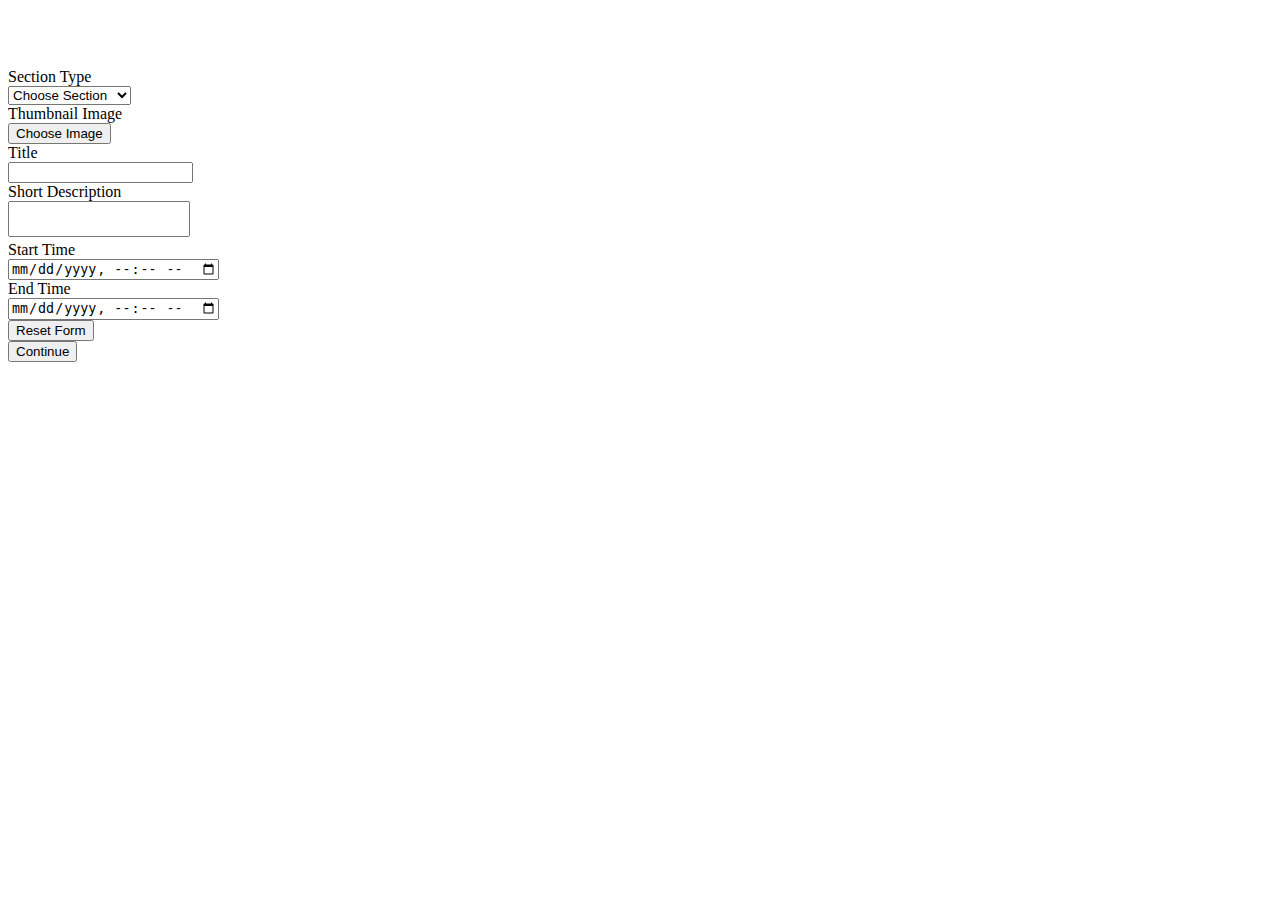
<file: index.html>
<!DOCTYPE html>
<html lang="en">

<head>
    <meta charset="UTF-8">
    <meta name="viewport" content="width=device-width, initial-scale=1.0">
    <meta http-equiv="X-UA-Compatible" content="ie=edge">
    <title>Intools Sellerinfo</title>


    <link rel="stylesheet" href="https://maxcdn.bootstrapcdn.com/bootstrap/4.0.0-beta.2/css/bootstrap.min.css" integrity="sha384-PsH8R72JQ3SOdhVi3uxftmaW6Vc51MKb0q5P2rRUpPvrszuE4W1povHYgTpBfshb"
        crossorigin="anonymous">
    <link rel="stylesheet" href="http://ak-alvin.ndvl/css/dv3-bootstrap-short.css" type="text/css">
    <link rel="stylesheet" href="http://ak-alvin.ndvl/css/dv3-global-short.css" type="text/css">
    <link rel="stylesheet" href="http://ak-alvin.ndvl/css/dv3-new-button.css" type="text/css">
    <link rel="stylesheet" href="jQuery-File-Upload/css/style.css">
    <!-- CSS to style the file input field as button and adjust the Bootstrap progress bars -->
    <link rel="stylesheet" href="jQuery-File-Upload/css/jquery.fileupload.css">

    <link rel="stylesheet" href="./style.css">
    <link rel="stylesheet" href="./preview.css" type="text/css">
</head>

<body>
    <!-- First Page Form -->
    <div class="form-spec" id="form-spec-1">
        <div class="container-fluid">
            <div class="row form-group mt-5">
                <div class="col-5">
                    <label for="section_type_select">Section Type</label>
                </div>
                <div class="col-7">
                    <select name="section_type_select" id="section_type_select" class="form-control">
                        <option value="0">Choose Section</option>
                        <option value="1">For You</option>
                        <option value="2">Promo</option>
                        <option value="3">Insight</option>
                        <option value="4">Featured Update</option>
                        <option value="5">Event</option>
                    </select>
                </div>
            </div>
            <div class="row form-group">
                <div class="col-5">
                    <label for="">Thumbnail Image</label>
                </div>
                <div class="col-7">
                    <div>
                        <button class="btn mr-5 mb-5" id="image-selector-thumbnail">Choose Image</button>
                        <label class="" id="remove-thumbnail" style="display:none;">Cancel</label>
                        <div id="preview-thumbnail"></div>
                    </div>
                </div>

            </div>
            <div class="row form-group">
                <div class="col-5">
                    <label for="">Title</label>
                </div>
                <div class="col-7">
                    <input type="text" class="form-control input-text" id="title"/>
                </div>
            </div>
            <div class="row form-group">
                <div class="col-5">
                    <label for="">Short Description</label>
                </div>
                <div class="col-7">
                    <textarea rows="2" class="form-control" id="shortDescription"></textarea>
                </div>
            </div>
            <div class="row form-group">
                <div class="col-5">
                    <label for="">Start Time</label>
                </div>
                <div class="col-7">
                    <input type="datetime-local" id="startDate">
                </div>
            </div>
            <div class="row form-group">
                <div class="col-5">
                    <label for="">End Time</label>
                </div>
                <div class="col-7">
                    <input type="datetime-local" id="endDate">
                </div>
            </div>

            <div class="row form-group">
                <div class="col-4"></div>
                <div class="col-4 row">
                    <div class="col-6">
                        <button class="btn btn-danger input-block-level clear-form">Reset Form</button>
                    </div>
                    <div class="col-6">
                        <button class="btn btn-green input-block-level continue-page">Continue</button>
                    </div>
                </div>
                <div class="col-4"></div>
            </div>
        </div>
    </div>
    <!-- End Of First Page Form -->

    <!-- Form for Content -->
    <div class="form-spec" id="form-spec-2" style="display: none;">
        <div class="container-fluid">
            <div id="form-input" class="forms-tgl">
                <div class="row form-group">
                    <div class="col-5">
                        <label for="">Banner Image Dekstop</label>
                    </div>
                    <div class="col-7">
                        <div>
                            <button class="btn mr-5 mb-5" id="image-selector-banner">Choose Image</button>
                            <label class="" id="remove-banner" style="display:none;">Cancel</label>
                            <div id="preview-banner"></div>
                        </div>
                    </div>

                </div>

                <div class="row">
                    <div class="col">
                        <label for="">Content</label>
                        <div class="wysiwig" id="mce"></div>
                    </div>
                </div>
                <div class="row form-group mt-2">
                    <div class="col-5">
                        <label for="">Content Images</label>
                    </div>
                    <div class="col-7">
                        <div>
                            <button class="btn mr-5 mb-5" id="image-selector-content">Choose Image</button>
                            <label class="" id="remove-content" style="display:none;">Cancel</label>
                            <div id="preview-content"></div>
                        </div>
                    </div>
                </div>
                <div class="row form-group promo-code-form-inp">
                    <div class="col-5">
                        <label for="">Promo Code</label>
                    </div>
                    <div class="col-7">
                        <input type="text" id="promo-code-inp" class="form-control" />
                    </div>
                </div>
                <div class="row form-group">
                    <div class="col-5">
                        <label for="">Foot Note</label>
                    </div>
                    <div class="col-7">
                        <div class="wysiwig-footnote" id="ftn"></div>
                    </div>
                </div>
                <div class="form-group buttons-radio">
                    <label for="">Buttons</label>
                    <div class="col">
                        <label class="custom-control custom-radio">
                            <input id="radio1" name="radio" type="radio" class="custom-control-input" value="1">
                            <span class="custom-control-indicator"></span>
                            <span class="custom-control-description ml-5">
                                <span class="row col-12">
                                    <label class="btn btn-action btn-medium mt-5 mb-15">
                                        <input type="text" placeholder="Tambah Kredit TopAds" class="btn-preview-input-action btn-input-text" value="Upgrade Ke Gold Merchant"
                                        />
                                    </label>
                                    <input class="btn-input-link" type="text" placeholder="link">
                                </span>
                            </span>
                        </label>
                    </div>

                    <div class="col">
                        <label class="custom-control custom-radio">
                            <input id="radio1" name="radio" type="radio" class="custom-control-input" value="2">
                            <span class="custom-control-indicator"></span>
                            <span class="custom-control-description">
                                <div class="row">
                                    <div class="col-6">
                                        <label class="btn btn-second btn-medium mt-5 ml-10 mb-15">
                                            <input type="text" placeholder="Tambah Kredit TopAds" class="btn-preview-input-secondary btn-input-text" value="Coba Sekarang"
                                            />
                                        </label>
                                        <input class="ml-10 btn-input-link" type="text" placeholder="link">
                                    </div>
                                </div>
                            </span>
                        </label>
                    </div>

                    <div class="col">
                        <label class="custom-control custom-radio">
                            <input id="radio1" name="radio" type="radio" class="custom-control-input" value="3">
                            <span class="custom-control-indicator"></span>
                            <span class="custom-control-description ml-10">
                                <div class="row">
                                    <div class="col-3">
                                        <label class="btn btn-action btn-medium mt-5 mb-15">
                                            <input type="text" placeholder="Tambah Kredit TopAds" class="btn-preview-input-action btn-input-text" value="Upgrade Ke Gold Merchant"
                                            />
                                        </label>
                                        <input class="btn-input-link" type="text" placeholder="link">
                                    </div>
                                    <div class="col-3">
                                        <label class="btn btn-second btn-medium mt-5 ml-10 mb-15">
                                            <input type="text" placeholder="Tambah Kredit TopAds" class="btn-preview-input-secondary btn-input-text" value="Coba Sekarang"
                                            />
                                        </label>
                                        <input class="ml-10 btn-input-link" type="text" placeholder="link">
                                    </div>
                                </div>
                            </span>
                        </label>
                    </div>

                    <div class="col">
                        <label class="custom-control custom-radio">
                            <input id="radio1" name="radio" type="radio" class="custom-control-input" value="4">
                            <span class="custom-control-indicator"></span>
                            <span class="custom-control-description ml-5">
                                <div class="row">
                                    <div class="col-2">
                                        <div>
                                            <label class="btn btn-second btn-medium mt-5 ml-10 mb-15">
                                                <input type="text" placeholder="Tambah Kredit TopAds" class="btn-preview-input-secondary btn-input-text" value="Lihat Event Seller"
                                                />
                                            </label>
                                            <input class="ml-10 btn-input-link" type="text" placeholder="link">
                                        </div>
                                    </div>
                                    <div class="col-2">
                                        <label class="btn btn-second btn-medium mt-5 ml-10 mb-15">
                                            <input type="text" placeholder="Tambah Kredit TopAds" class="btn-preview-input-secondary btn-input-text" value="Kalendar Event"
                                            />
                                        </label>
                                        <input class="ml-10 btn-input-link" type="text" placeholder="link">
                                    </div>
                                    <div class="col-2">
                                        <label class="btn btn-second btn-medium mt-5 ml-10 mb-15">
                                            <input type="text" placeholder="Tambah Kredit TopAds" class="btn-preview-input-secondary btn-input-text" value="Ajukan Event"
                                            />
                                        </label>
                                        <input class="ml-10 btn-input-link" type="text" placeholder="link">
                                    </div>
                                </div>
                            </span>
                        </label>
                    </div>

                    <div class="col">
                        <label class="custom-control custom-radio">
                            <input id="radio1" name="radio" type="radio" class="custom-control-input" value="5" checked="checked">
                            <span class="custom-control-indicator"></span>
                            <span class="custom-control-description ml-5">
                                No buttons
                            </span>
                        </label>
                    </div>
                </div>
            </div>

            <div class="row form-group">
                <div class="col-4"></div>
                <div class="col-4 row">
                    <div class="col-4">
                        <button class="btn btn-danger input-block-level back-page">Back</button>
                    </div>
                    <div class="col-4">
                        <button class="btn btn-primary input-block-level" id="preview" data-toggle="modal" data-target=".bd-example-modal-lg">Preview</button>
                    </div>
                    <div class="col-4">
                        <button class="btn btn-secondary input-block-level" id="submit">Submit</button>
                    </div>
                </div>
                <div class="col-4"></div>
            </div>

            <div class="modal fade bd-example-modal-lg" tabindex="-1" role="dialog" aria-labelledby="myLargeModalLabel" aria-hidden="true">
                <div class="modal-dialog modal-lg">
                    <div class="modal-content">
                        <button type="button" class="close" data-dismiss="modal" aria-label="Close">
                            <span aria-hidden="true" class="pull-right">&times;</span>
                        </button>
                        <iframe id="preview-mce" frameborder="0"></iframe>
                    </div>
                </div>
            </div>
        </div>
    </div>
    <!-- End Of Form for Content -->

    <script src="https://code.jquery.com/jquery-3.2.1.min.js" integrity="sha256-hwg4gsxgFZhOsEEamdOYGBf13FyQuiTwlAQgxVSNgt4=" crossorigin="anonymous"></script>
    <script src="https://cdnjs.cloudflare.com/ajax/libs/popper.js/1.12.3/umd/popper.min.js" integrity="sha384-vFJXuSJphROIrBnz7yo7oB41mKfc8JzQZiCq4NCceLEaO4IHwicKwpJf9c9IpFgh" crossorigin="anonymous"></script>
    <script src="https://maxcdn.bootstrapcdn.com/bootstrap/4.0.0-beta.2/js/bootstrap.min.js" integrity="sha384-alpBpkh1PFOepccYVYDB4do5UnbKysX5WZXm3XxPqe5iKTfUKjNkCk9SaVuEZflJ" crossorigin="anonymous"></script>
    <script src="./tinymce/js/tinymce/jquery.tinymce.min.js"></script>
    <script src="./tinymce/js/tinymce/tinymce.min.js"></script>

    <!-- The jQuery UI widget factory, can be omitted if jQuery UI is already included -->
    <script src="jQuery-File-Upload/js/vendor/jquery.ui.widget.js"></script>
    <!-- The Load Image plugin is included for the preview images and image resizing functionality -->
    <script src="//blueimp.github.io/JavaScript-Load-Image/js/load-image.all.min.js"></script>
    <!-- The Canvas to Blob plugin is included for image resizing functionality -->
    <script src="//blueimp.github.io/JavaScript-Canvas-to-Blob/js/canvas-to-blob.min.js"></script>

    <!-- The basic File Upload plugin -->
    <script src="jQuery-File-Upload/js/jquery.fileupload.js"></script>
    <!-- The File Upload processing plugin -->
    <script src="jQuery-File-Upload/js/jquery.fileupload-process.js"></script>
    <!-- The File Upload image preview & resize plugin -->
    <script src="jQuery-File-Upload/js/jquery.fileupload-image.js"></script>
    <!-- The File Upload video preview plugin -->
    <script src="jQuery-File-Upload/js/jquery.fileupload-video.js"></script>
    <!-- The File Upload validation plugin -->
    <script src="jQuery-File-Upload/js/jquery.fileupload-validate.js"></script>

    <script type="text/javascript" src="plupload-2.3.6/js/plupload.full.min.js"></script>

    <script src="./index.js"></script>
</body>

</html>
</file>
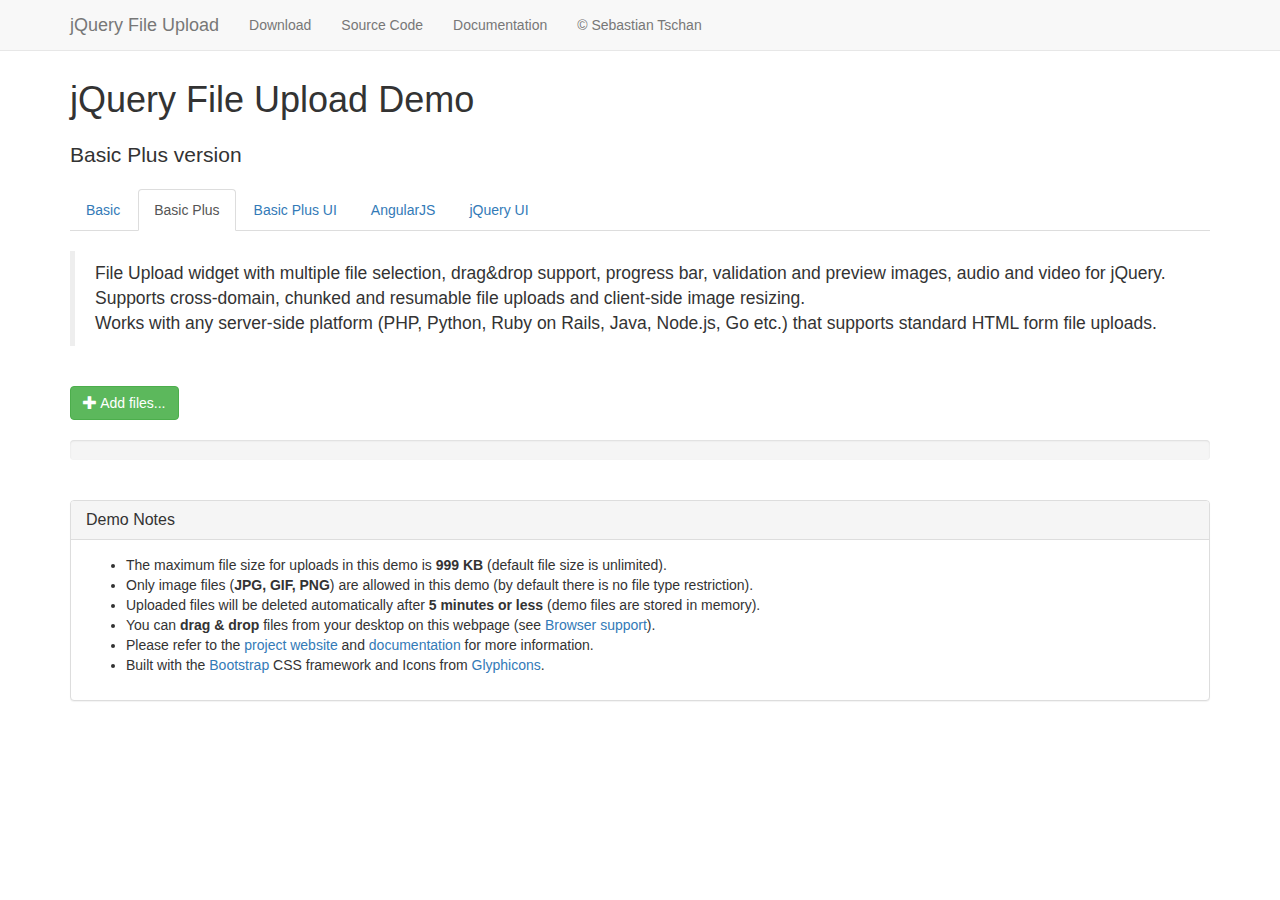
<file: jQuery-File-Upload/basic-plus.html>
<!DOCTYPE HTML>
<!--
/*
 * jQuery File Upload Plugin Basic Plus Demo
 * https://github.com/blueimp/jQuery-File-Upload
 *
 * Copyright 2013, Sebastian Tschan
 * https://blueimp.net
 *
 * Licensed under the MIT license:
 * https://opensource.org/licenses/MIT
 */
-->
<html lang="en">
<head>
<!-- Force latest IE rendering engine or ChromeFrame if installed -->
<!--[if IE]><meta http-equiv="X-UA-Compatible" content="IE=edge,chrome=1"><![endif]-->
<meta charset="utf-8">
<title>jQuery File Upload Demo - Basic Plus version</title>
<meta name="description" content="File Upload widget with multiple file selection, drag&amp;drop support, progress bar, validation and preview images, audio and video for jQuery. Supports cross-domain, chunked and resumable file uploads. Works with any server-side platform (Google App Engine, PHP, Python, Ruby on Rails, Java, etc.) that supports standard HTML form file uploads.">
<meta name="viewport" content="width=device-width, initial-scale=1.0">
<!-- Bootstrap styles -->
<link rel="stylesheet" href="//netdna.bootstrapcdn.com/bootstrap/3.2.0/css/bootstrap.min.css">
<!-- Generic page styles -->
<link rel="stylesheet" href="css/style.css">
<!-- CSS to style the file input field as button and adjust the Bootstrap progress bars -->
<link rel="stylesheet" href="css/jquery.fileupload.css">
</head>
<body>
<div class="navbar navbar-default navbar-fixed-top">
    <div class="container">
        <div class="navbar-header">
            <button type="button" class="navbar-toggle" data-toggle="collapse" data-target=".navbar-fixed-top .navbar-collapse">
                <span class="icon-bar"></span>
                <span class="icon-bar"></span>
                <span class="icon-bar"></span>
            </button>
            <a class="navbar-brand" href="https://github.com/blueimp/jQuery-File-Upload">jQuery File Upload</a>
        </div>
        <div class="navbar-collapse collapse">
            <ul class="nav navbar-nav">
                <li><a href="https://github.com/blueimp/jQuery-File-Upload/tags">Download</a></li>
                <li><a href="https://github.com/blueimp/jQuery-File-Upload">Source Code</a></li>
                <li><a href="https://github.com/blueimp/jQuery-File-Upload/wiki">Documentation</a></li>
                <li><a href="https://blueimp.net">&copy; Sebastian Tschan</a></li>
            </ul>
        </div>
    </div>
</div>
<div class="container">
    <h1>jQuery File Upload Demo</h1>
    <h2 class="lead">Basic Plus version</h2>
    <ul class="nav nav-tabs">
        <li><a href="basic.html">Basic</a></li>
        <li class="active"><a href="basic-plus.html">Basic Plus</a></li>
        <li><a href="index.html">Basic Plus UI</a></li>
        <li><a href="angularjs.html">AngularJS</a></li>
        <li><a href="jquery-ui.html">jQuery UI</a></li>
    </ul>
    <br>
    <blockquote>
        <p>File Upload widget with multiple file selection, drag&amp;drop support, progress bar, validation and preview images, audio and video for jQuery.<br>
        Supports cross-domain, chunked and resumable file uploads and client-side image resizing.<br>
        Works with any server-side platform (PHP, Python, Ruby on Rails, Java, Node.js, Go etc.) that supports standard HTML form file uploads.</p>
    </blockquote>
    <br>
    <!-- The fileinput-button span is used to style the file input field as button -->
    <span class="btn btn-success fileinput-button">
        <i class="glyphicon glyphicon-plus"></i>
        <span>Add files...</span>
        <!-- The file input field used as target for the file upload widget -->
        <input id="fileupload" type="file" name="files[]" multiple>
    </span>
    <br>
    <br>
    <!-- The global progress bar -->
    <div id="progress" class="progress">
        <div class="progress-bar progress-bar-success"></div>
    </div>
    <!-- The container for the uploaded files -->
    <div id="files" class="files"></div>
    <br>
    <div class="panel panel-default">
        <div class="panel-heading">
            <h3 class="panel-title">Demo Notes</h3>
        </div>
        <div class="panel-body">
            <ul>
                <li>The maximum file size for uploads in this demo is <strong>999 KB</strong> (default file size is unlimited).</li>
                <li>Only image files (<strong>JPG, GIF, PNG</strong>) are allowed in this demo (by default there is no file type restriction).</li>
                <li>Uploaded files will be deleted automatically after <strong>5 minutes or less</strong> (demo files are stored in memory).</li>
                <li>You can <strong>drag &amp; drop</strong> files from your desktop on this webpage (see <a href="https://github.com/blueimp/jQuery-File-Upload/wiki/Browser-support">Browser support</a>).</li>
                <li>Please refer to the <a href="https://github.com/blueimp/jQuery-File-Upload">project website</a> and <a href="https://github.com/blueimp/jQuery-File-Upload/wiki">documentation</a> for more information.</li>
                <li>Built with the <a href="http://getbootstrap.com/">Bootstrap</a> CSS framework and Icons from <a href="http://glyphicons.com/">Glyphicons</a>.</li>
            </ul>
        </div>
    </div>
</div>
<script src="//ajax.googleapis.com/ajax/libs/jquery/1.11.3/jquery.min.js"></script>
<!-- The jQuery UI widget factory, can be omitted if jQuery UI is already included -->
<script src="js/vendor/jquery.ui.widget.js"></script>
<!-- The Load Image plugin is included for the preview images and image resizing functionality -->
<script src="//blueimp.github.io/JavaScript-Load-Image/js/load-image.all.min.js"></script>
<!-- The Canvas to Blob plugin is included for image resizing functionality -->
<script src="//blueimp.github.io/JavaScript-Canvas-to-Blob/js/canvas-to-blob.min.js"></script>
<!-- Bootstrap JS is not required, but included for the responsive demo navigation -->
<script src="//netdna.bootstrapcdn.com/bootstrap/3.2.0/js/bootstrap.min.js"></script>
<!-- The Iframe Transport is required for browsers without support for XHR file uploads -->
<script src="js/jquery.iframe-transport.js"></script>
<!-- The basic File Upload plugin -->
<script src="js/jquery.fileupload.js"></script>
<!-- The File Upload processing plugin -->
<script src="js/jquery.fileupload-process.js"></script>
<!-- The File Upload image preview & resize plugin -->
<script src="js/jquery.fileupload-image.js"></script>
<!-- The File Upload audio preview plugin -->
<script src="js/jquery.fileupload-audio.js"></script>
<!-- The File Upload video preview plugin -->
<script src="js/jquery.fileupload-video.js"></script>
<!-- The File Upload validation plugin -->
<script src="js/jquery.fileupload-validate.js"></script>
<script>
/*jslint unparam: true, regexp: true */
/*global window, $ */
$(function() {
	'use strict';
	// Change this to the location of your server-side upload handler:
	var url =
			window.location.hostname === 'blueimp.github.io'
				? '//jquery-file-upload.appspot.com/'
				: 'server/php/',
		uploadButton = $('<button/>')
			.addClass('btn btn-primary')
			.prop('disabled', true)
			.text('Processing...')
			.on('click', function() {
				var $this = $(this),
					data = $this.data();
				$this
					.off('click')
					.text('Abort')
					.on('click', function() {
						$this.remove();
						data.abort();
					});
				data.submit().always(function() {
					$this.remove();
				});
			});
	$('#fileupload')
		.fileupload({
			url: url,
			dataType: 'json',
			autoUpload: false,
			acceptFileTypes: /(\.|\/)(gif|jpe?g|png)$/i,
			maxFileSize: 999000,
			// Enable image resizing, except for Android and Opera,
			// which actually support image resizing, but fail to
			// send Blob objects via XHR requests:
			disableImageResize: /Android(?!.*Chrome)|Opera/.test(
				window.navigator.userAgent
			),
			previewMaxWidth: 100,
			previewMaxHeight: 100,
			previewCrop: true,
		})
		.on('fileuploadadd', function(e, data) {
			data.context = $('<div/>').appendTo('#files');
			$.each(data.files, function(index, file) {
				var node = $('<p/>').append($('<span/>').text(file.name));
				if (!index) {
					node
						.append('<br>')
						.append(uploadButton.clone(true).data(data));
				}
				node.appendTo(data.context);
			});
		})
		.on('fileuploadprocessalways', function(e, data) {
			var index = data.index,
				file = data.files[index],
				node = $(data.context.children()[index]);
			if (file.preview) {
				node.prepend('<br>').prepend(file.preview);
			}
			if (file.error) {
				node
					.append('<br>')
					.append($('<span class="text-danger"/>').text(file.error));
			}
			if (index + 1 === data.files.length) {
				data.context
					.find('button')
					.text('Upload')
					.prop('disabled', !!data.files.error);
			}
		})
		.on('fileuploadprogressall', function(e, data) {
			var progress = parseInt(data.loaded / data.total * 100, 10);
			$('#progress .progress-bar').css('width', progress + '%');
		})
		.on('fileuploaddone', function(e, data) {
			$.each(data.result.files, function(index, file) {
				if (file.url) {
					var link = $('<a>')
						.attr('target', '_blank')
						.prop('href', file.url);
					$(data.context.children()[index]).wrap(link);
				} else if (file.error) {
					var error = $('<span class="text-danger"/>').text(
						file.error
					);
					$(data.context.children()[index])
						.append('<br>')
						.append(error);
				}
			});
		})
		.on('fileuploadfail', function(e, data) {
			$.each(data.files, function(index) {
				var error = $('<span class="text-danger"/>').text(
					'File upload failed.'
				);
				$(data.context.children()[index])
					.append('<br>')
					.append(error);
			});
		})
		.prop('disabled', !$.support.fileInput)
		.parent()
		.addClass($.support.fileInput ? undefined : 'disabled');
});
</script>
</body>
</html>
</file>
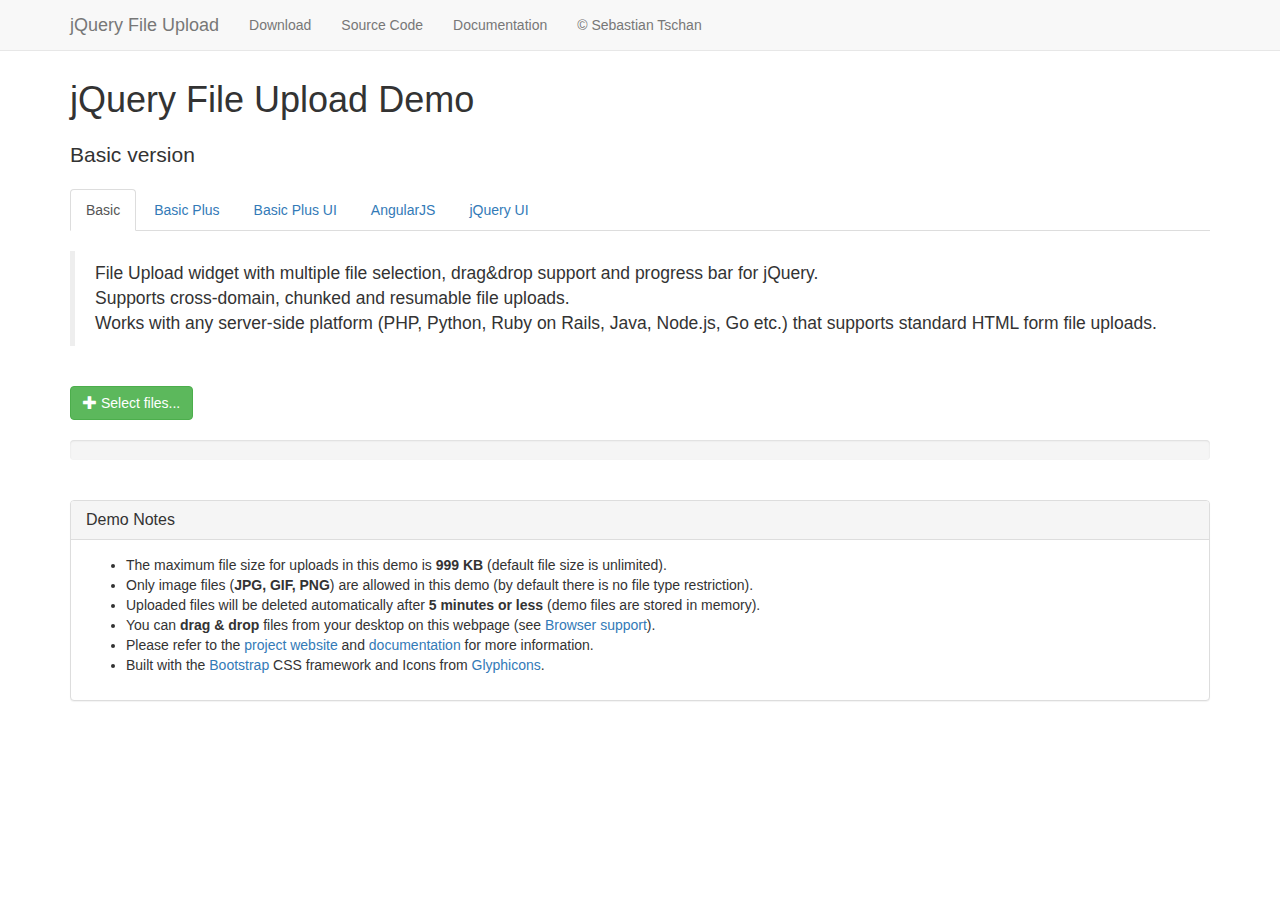
<file: jQuery-File-Upload/basic.html>
<!DOCTYPE HTML>
<!--
/*
 * jQuery File Upload Plugin Basic Demo
 * https://github.com/blueimp/jQuery-File-Upload
 *
 * Copyright 2013, Sebastian Tschan
 * https://blueimp.net
 *
 * Licensed under the MIT license:
 * https://opensource.org/licenses/MIT
 */
-->
<html lang="en">
<head>
<!-- Force latest IE rendering engine or ChromeFrame if installed -->
<!--[if IE]><meta http-equiv="X-UA-Compatible" content="IE=edge,chrome=1"><![endif]-->
<meta charset="utf-8">
<title>jQuery File Upload Demo - Basic version</title>
<meta name="description" content="File Upload widget with multiple file selection, drag&amp;drop support and progress bar for jQuery. Supports cross-domain, chunked and resumable file uploads. Works with any server-side platform (PHP, Python, Ruby on Rails, Java, Node.js, Go etc.) that supports standard HTML form file uploads.">
<meta name="viewport" content="width=device-width, initial-scale=1.0">
<!-- Bootstrap styles -->
<link rel="stylesheet" href="//netdna.bootstrapcdn.com/bootstrap/3.2.0/css/bootstrap.min.css">
<!-- Generic page styles -->
<link rel="stylesheet" href="css/style.css">
<!-- CSS to style the file input field as button and adjust the Bootstrap progress bars -->
<link rel="stylesheet" href="css/jquery.fileupload.css">
</head>
<body>
<div class="navbar navbar-default navbar-fixed-top">
    <div class="container">
        <div class="navbar-header">
            <button type="button" class="navbar-toggle" data-toggle="collapse" data-target=".navbar-fixed-top .navbar-collapse">
                <span class="icon-bar"></span>
                <span class="icon-bar"></span>
                <span class="icon-bar"></span>
            </button>
            <a class="navbar-brand" href="https://github.com/blueimp/jQuery-File-Upload">jQuery File Upload</a>
        </div>
        <div class="navbar-collapse collapse">
            <ul class="nav navbar-nav">
                <li><a href="https://github.com/blueimp/jQuery-File-Upload/tags">Download</a></li>
                <li><a href="https://github.com/blueimp/jQuery-File-Upload">Source Code</a></li>
                <li><a href="https://github.com/blueimp/jQuery-File-Upload/wiki">Documentation</a></li>
                <li><a href="https://blueimp.net">&copy; Sebastian Tschan</a></li>
            </ul>
        </div>
    </div>
</div>
<div class="container">
    <h1>jQuery File Upload Demo</h1>
    <h2 class="lead">Basic version</h2>
    <ul class="nav nav-tabs">
        <li class="active"><a href="basic.html">Basic</a></li>
        <li><a href="basic-plus.html">Basic Plus</a></li>
        <li><a href="index.html">Basic Plus UI</a></li>
        <li><a href="angularjs.html">AngularJS</a></li>
        <li><a href="jquery-ui.html">jQuery UI</a></li>
    </ul>
    <br>
    <blockquote>
        <p>File Upload widget with multiple file selection, drag&amp;drop support and progress bar for jQuery.<br>
        Supports cross-domain, chunked and resumable file uploads.<br>
        Works with any server-side platform (PHP, Python, Ruby on Rails, Java, Node.js, Go etc.) that supports standard HTML form file uploads.</p>
    </blockquote>
    <br>
    <!-- The fileinput-button span is used to style the file input field as button -->
    <span class="btn btn-success fileinput-button">
        <i class="glyphicon glyphicon-plus"></i>
        <span>Select files...</span>
        <!-- The file input field used as target for the file upload widget -->
        <input id="fileupload" type="file" name="files[]" multiple>
    </span>
    <br>
    <br>
    <!-- The global progress bar -->
    <div id="progress" class="progress">
        <div class="progress-bar progress-bar-success"></div>
    </div>
    <!-- The container for the uploaded files -->
    <div id="files" class="files"></div>
    <br>
    <div class="panel panel-default">
        <div class="panel-heading">
            <h3 class="panel-title">Demo Notes</h3>
        </div>
        <div class="panel-body">
            <ul>
                <li>The maximum file size for uploads in this demo is <strong>999 KB</strong> (default file size is unlimited).</li>
                <li>Only image files (<strong>JPG, GIF, PNG</strong>) are allowed in this demo (by default there is no file type restriction).</li>
                <li>Uploaded files will be deleted automatically after <strong>5 minutes or less</strong> (demo files are stored in memory).</li>
                <li>You can <strong>drag &amp; drop</strong> files from your desktop on this webpage (see <a href="https://github.com/blueimp/jQuery-File-Upload/wiki/Browser-support">Browser support</a>).</li>
                <li>Please refer to the <a href="https://github.com/blueimp/jQuery-File-Upload">project website</a> and <a href="https://github.com/blueimp/jQuery-File-Upload/wiki">documentation</a> for more information.</li>
                <li>Built with the <a href="http://getbootstrap.com/">Bootstrap</a> CSS framework and Icons from <a href="http://glyphicons.com/">Glyphicons</a>.</li>
            </ul>
        </div>
    </div>
</div>
<script src="//ajax.googleapis.com/ajax/libs/jquery/1.11.3/jquery.min.js"></script>
<!-- The jQuery UI widget factory, can be omitted if jQuery UI is already included -->
<script src="js/vendor/jquery.ui.widget.js"></script>
<!-- The Iframe Transport is required for browsers without support for XHR file uploads -->
<script src="js/jquery.iframe-transport.js"></script>
<!-- The basic File Upload plugin -->
<script src="js/jquery.fileupload.js"></script>
<!-- Bootstrap JS is not required, but included for the responsive demo navigation -->
<script src="//netdna.bootstrapcdn.com/bootstrap/3.2.0/js/bootstrap.min.js"></script>
<script>
/*jslint unparam: true */
/*global window, $ */
$(function () {
    'use strict';
    // Change this to the location of your server-side upload handler:
    var url = window.location.hostname === 'blueimp.github.io' ?
                '//jquery-file-upload.appspot.com/' : 'server/php/';
    $('#fileupload').fileupload({
        url: url,
        dataType: 'json',
        done: function (e, data) {
            $.each(data.result.files, function (index, file) {
                $('<p/>').text(file.name).appendTo('#files');
            });
        },
        progressall: function (e, data) {
            var progress = parseInt(data.loaded / data.total * 100, 10);
            $('#progress .progress-bar').css(
                'width',
                progress + '%'
            );
        }
    }).prop('disabled', !$.support.fileInput)
        .parent().addClass($.support.fileInput ? undefined : 'disabled');
});
</script>
</body>
</html>
</file>
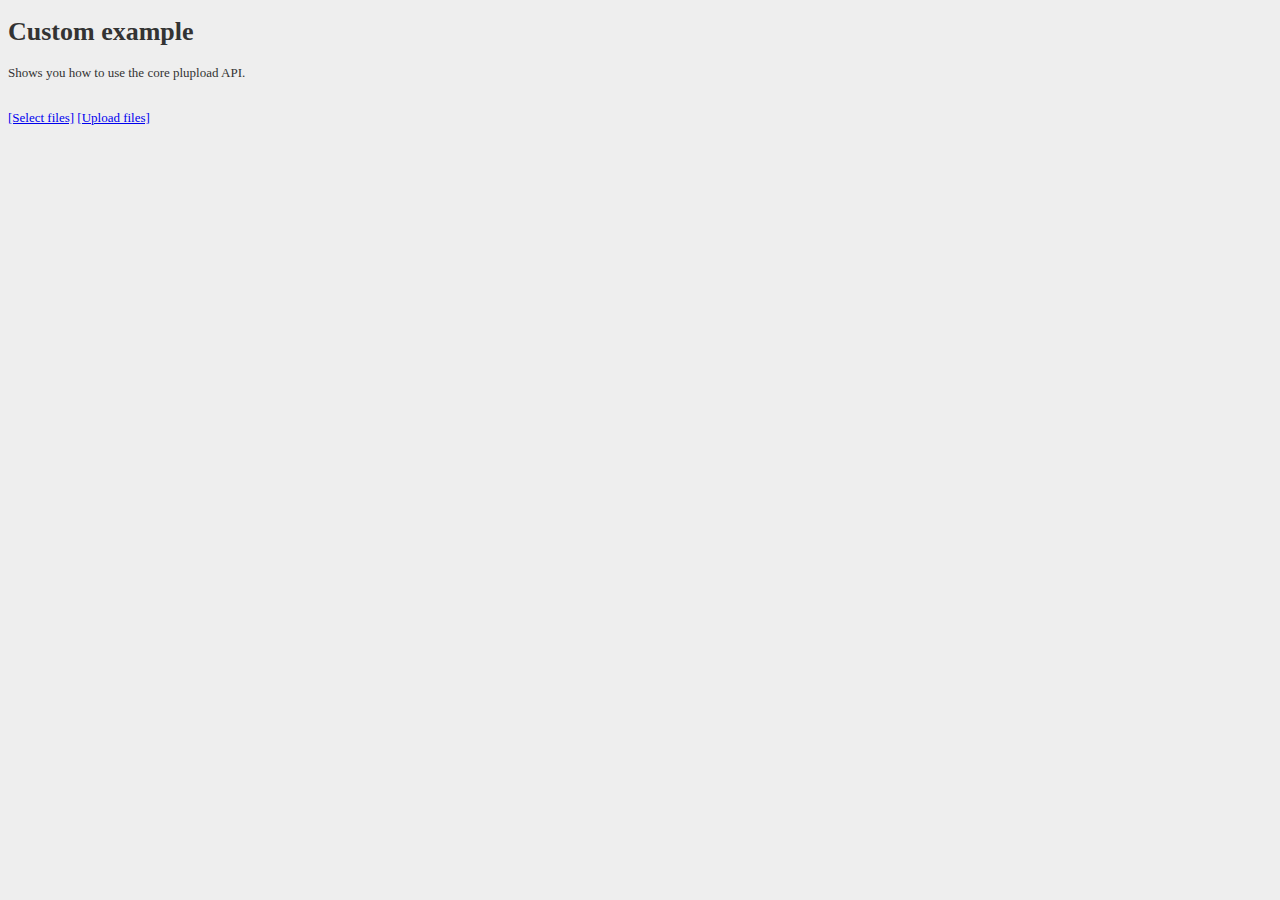
<file: plupload-2.3.6/examples/custom.html>
<!DOCTYPE html>
<html xmlns="http://www.w3.org/1999/xhtml" dir="ltr">
<head>
<meta http-equiv="content-type" content="text/html; charset=UTF-8"/>

<title>Plupload - Custom example</title>

<!-- production -->
<script type="text/javascript" src="../js/plupload.full.min.js"></script>


<!-- debug 
<script type="text/javascript" src="../js/moxie.js"></script>
<script type="text/javascript" src="../js/plupload.dev.js"></script>
-->

</head>
<body style="font: 13px Verdana; background: #eee; color: #333">

<h1>Custom example</h1>

<p>Shows you how to use the core plupload API.</p>

<div id="filelist">Your browser doesn't have Flash, Silverlight or HTML5 support.</div>
<br />

<div id="container">
    <a id="pickfiles" href="javascript:;">[Select files]</a> 
    <a id="uploadfiles" href="javascript:;">[Upload files]</a>
</div>

<br />
<pre id="console"></pre>


<script type="text/javascript">
// Custom example logic

var uploader = new plupload.Uploader({
	runtimes : 'html5,flash,silverlight,html4',
	browse_button : 'pickfiles', // you can pass an id...
	container: document.getElementById('container'), // ... or DOM Element itself
	url : 'upload.php',
	flash_swf_url : '../js/Moxie.swf',
	silverlight_xap_url : '../js/Moxie.xap',
	
	filters : {
		max_file_size : '10mb',
		mime_types: [
			{title : "Image files", extensions : "jpg,gif,png"},
			{title : "Zip files", extensions : "zip"}
		]
	},

	init: {
		PostInit: function() {
			document.getElementById('filelist').innerHTML = '';

			document.getElementById('uploadfiles').onclick = function() {
				uploader.start();
				return false;
			};
		},

		FilesAdded: function(up, files) {
			plupload.each(files, function(file) {
				document.getElementById('filelist').innerHTML += '<div id="' + file.id + '">' + file.name + ' (' + plupload.formatSize(file.size) + ') <b></b></div>';
			});
		},

		UploadProgress: function(up, file) {
			document.getElementById(file.id).getElementsByTagName('b')[0].innerHTML = '<span>' + file.percent + "%</span>";
		},

		Error: function(up, err) {
			document.getElementById('console').appendChild(document.createTextNode("\nError #" + err.code + ": " + err.message));
		}
	}
});

uploader.init();

</script>
</body>
</html>
</file>
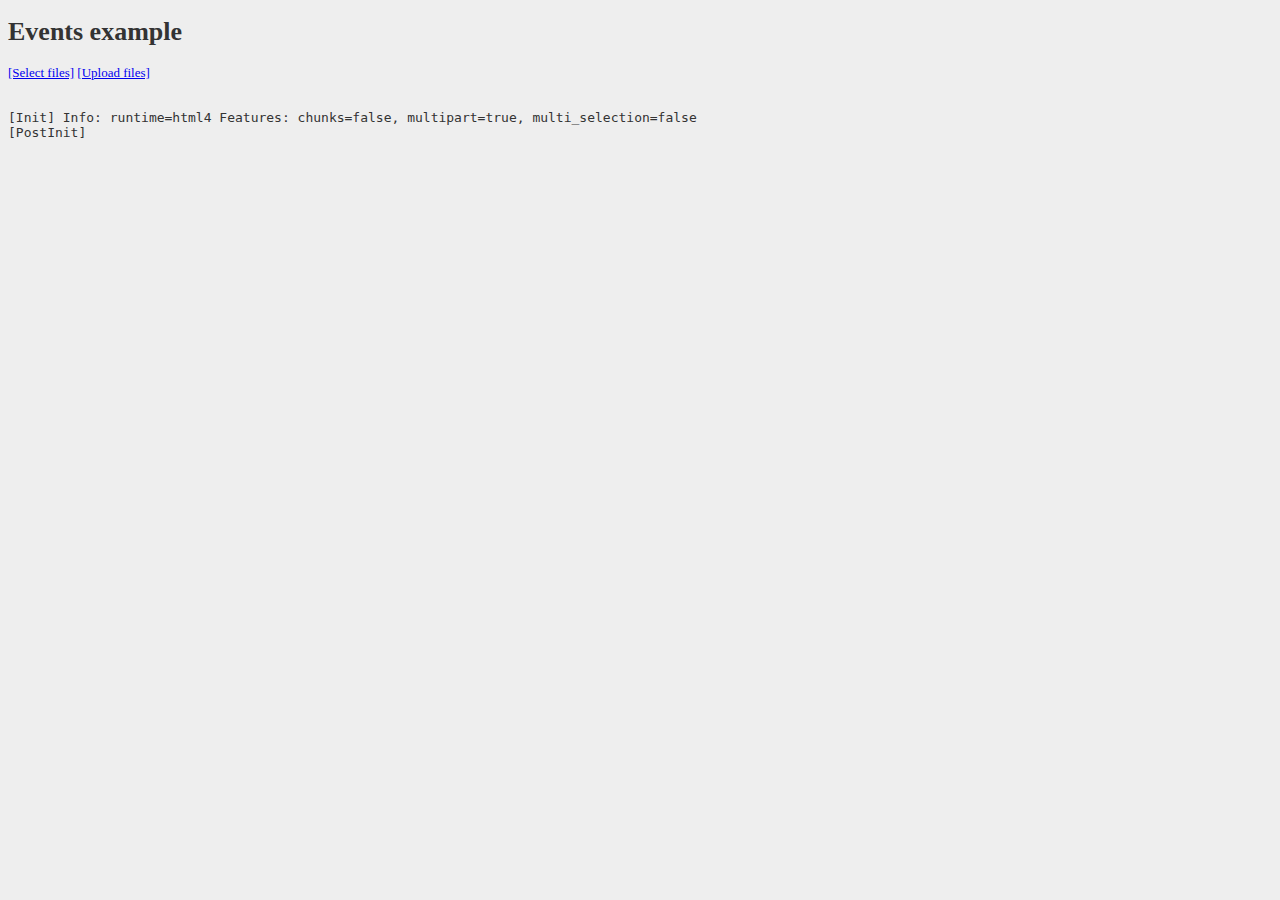
<file: plupload-2.3.6/examples/events.html>
<!DOCTYPE html>
<html xmlns="http://www.w3.org/1999/xhtml" dir="ltr">
<head>
<meta http-equiv="content-type" content="text/html; charset=UTF-8"/>

<title>Plupload - Events example</title>

<!-- production -->
<script type="text/javascript" src="../js/plupload.full.min.js"></script>


<!-- debug 
<script type="text/javascript" src="../js/moxie.js"></script>
<script type="text/javascript" src="../js/plupload.dev.js"></script>
-->

</head>
<body style="font: 13px Verdana; background: #eee; color: #333">

<h1>Events example</h1>

<div id="container">
    <a id="pickfiles" href="javascript:;">[Select files]</a> 
    <a id="uploadfiles" href="javascript:;">[Upload files]</a>
</div>

<br />
<pre id="console"></pre>
 
<script type="text/javascript">
	var uploader = new plupload.Uploader({
        // General settings
        runtimes : 'silverlight,html4',
		browse_button : 'pickfiles', // you can pass in id...
        url : 'upload.php',
        chunk_size : '1mb',
        unique_names : true,
 
        // Resize images on client-side if we can
        resize : { width : 320, height : 240, quality : 90 },
        
        filters : {
            max_file_size : '10mb',

			// Specify what files to browse for
            mime_types: [
                {title : "Image files", extensions : "jpg,gif,png"},
                {title : "Zip files", extensions : "zip"}
            ]
        },
 
		flash_swf_url : '../js/Moxie.swf',
		silverlight_xap_url : '../js/Moxie.xap',
         
        // PreInit events, bound before the internal events
        preinit : {
            Init: function(up, info) {
                log('[Init]', 'Info:', info, 'Features:', up.features);
            },
 
            UploadFile: function(up, file) {
                log('[UploadFile]', file);
 
                // You can override settings before the file is uploaded
                // up.setOption('url', 'upload.php?id=' + file.id);
                // up.setOption('multipart_params', {param1 : 'value1', param2 : 'value2'});
            }
        },
 
        // Post init events, bound after the internal events
        init : {
			PostInit: function() {
				// Called after initialization is finished and internal event handlers bound
				log('[PostInit]');
				
				document.getElementById('uploadfiles').onclick = function() {
					uploader.start();
					return false;
				};
			},

			Browse: function(up) {
                // Called when file picker is clicked
                log('[Browse]');
            },

            Refresh: function(up) {
                // Called when the position or dimensions of the picker change
                log('[Refresh]');
            },
 
            StateChanged: function(up) {
                // Called when the state of the queue is changed
                log('[StateChanged]', up.state == plupload.STARTED ? "STARTED" : "STOPPED");
            },
 
            QueueChanged: function(up) {
                // Called when queue is changed by adding or removing files
                log('[QueueChanged]');
            },

			OptionChanged: function(up, name, value, oldValue) {
				// Called when one of the configuration options is changed
				log('[OptionChanged]', 'Option Name: ', name, 'Value: ', value, 'Old Value: ', oldValue);
			},

			BeforeUpload: function(up, file) {
				// Called right before the upload for a given file starts, can be used to cancel it if required
				log('[BeforeUpload]', 'File: ', file);
			},
 
            UploadProgress: function(up, file) {
                // Called while file is being uploaded
                log('[UploadProgress]', 'File:', file, "Total:", up.total);
            },

			FileFiltered: function(up, file) {
				// Called when file successfully files all the filters
                log('[FileFiltered]', 'File:', file);
			},
 
            FilesAdded: function(up, files) {
                // Called when files are added to queue
                log('[FilesAdded]');
 
                plupload.each(files, function(file) {
                    log('  File:', file);
                });
            },
 
            FilesRemoved: function(up, files) {
                // Called when files are removed from queue
                log('[FilesRemoved]');
 
                plupload.each(files, function(file) {
                    log('  File:', file);
                });
            },
 
            FileUploaded: function(up, file, info) {
                // Called when file has finished uploading
                log('[FileUploaded] File:', file, "Info:", info);
            },
 
            ChunkUploaded: function(up, file, info) {
                // Called when file chunk has finished uploading
                log('[ChunkUploaded] File:', file, "Info:", info);
            },

			UploadComplete: function(up, files) {
				// Called when all files are either uploaded or failed
                log('[UploadComplete]');
			},

			Destroy: function(up) {
				// Called when uploader is destroyed
                log('[Destroy] ');
			},
 
            Error: function(up, args) {
                // Called when error occurs
                log('[Error] ', args);
            }
        }
    });
 
 
    function log() {
        var str = "";
 
        plupload.each(arguments, function(arg) {
            var row = "";
 
            if (typeof(arg) != "string") {
                plupload.each(arg, function(value, key) {
                    // Convert items in File objects to human readable form
                    if (arg instanceof plupload.File) {
                        // Convert status to human readable
                        switch (value) {
                            case plupload.QUEUED:
                                value = 'QUEUED';
                                break;
 
                            case plupload.UPLOADING:
                                value = 'UPLOADING';
                                break;
 
                            case plupload.FAILED:
                                value = 'FAILED';
                                break;
 
                            case plupload.DONE:
                                value = 'DONE';
                                break;
                        }
                    }
 
                    if (typeof(value) != "function") {
                        row += (row ? ', ' : '') + key + '=' + value;
                    }
                });
 
                str += row + " ";
            } else {
                str += arg + " ";
            }
        });
 
        var log = document.getElementById('console');
        log.innerHTML += str + "\n";
    }

	uploader.init();

</script>
</body>
</html>
</file>
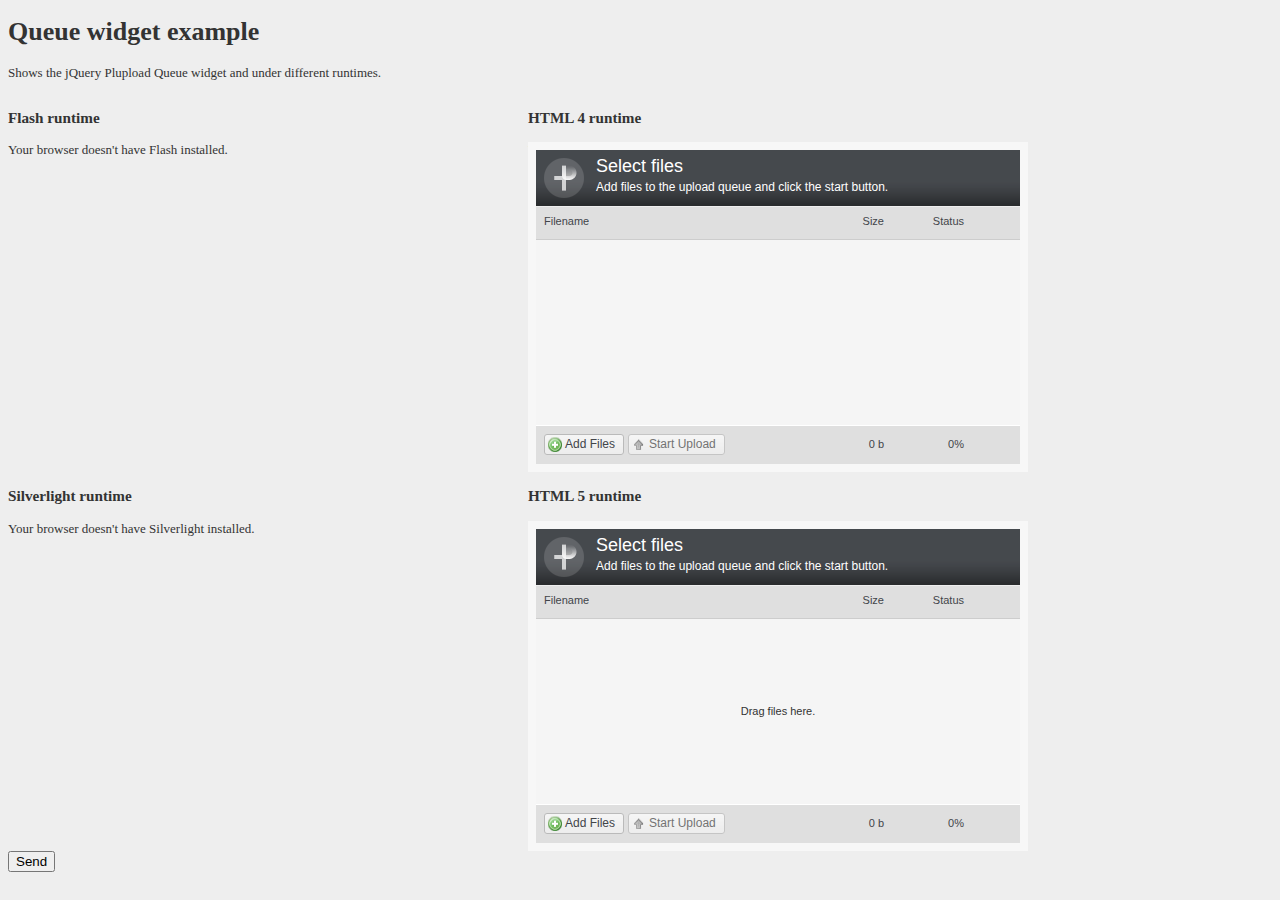
<file: plupload-2.3.6/examples/jquery/all_runtimes.html>
<!DOCTYPE html>
<html xmlns="http://www.w3.org/1999/xhtml" dir="ltr">
<head>
<meta http-equiv="content-type" content="text/html; charset=UTF-8"/>

<title>Plupload - Queue widget example</title>

<link rel="stylesheet" href="../../js/jquery.plupload.queue/css/jquery.plupload.queue.css" type="text/css" media="screen" />

<script src="//ajax.googleapis.com/ajax/libs/jquery/1.9.0/jquery.min.js"></script>

<!-- production -->
<script type="text/javascript" src="../../js/plupload.full.min.js"></script>
<script type="text/javascript" src="../../js/jquery.plupload.queue/jquery.plupload.queue.js"></script>

<!-- debug 
<script type="text/javascript" src="../../js/moxie.js"></script>
<script type="text/javascript" src="../../js/plupload.dev.js"></script>
<script type="text/javascript" src="../../js/jquery.plupload.queue/jquery.plupload.queue.js"></script>
-->

</head>
<body style="font: 13px Verdana; background: #eee; color: #333">

<form method="post" action="dump.php">
	<h1>Queue widget example</h1>

	<p>Shows the jQuery Plupload Queue widget and under different runtimes.</p>

	<div style="float: left; margin-right: 20px">
		<h3>Flash runtime</h3>
		<div id="flash_uploader" style="width: 500px; height: 330px;">Your browser doesn't have Flash installed.</div>

		<h3>Silverlight runtime</h3>
		<div id="silverlight_uploader" style="width: 500px; height: 330px;">Your browser doesn't have Silverlight installed.</div>
	</div>

	<div style="float: left; margin-right: 20px">
		<h3>HTML 4 runtime</h3>
		<div id="html4_uploader" style="width: 500px; height: 330px;">Your browser doesn't have HTML 4 support.</div>
		
		<h3>HTML 5 runtime</h3>
		<div id="html5_uploader" style="width: 500px; height: 330px;">Your browser doesn't support native upload.</div>
	</div>

	<br style="clear: both" />

	<input type="submit" value="Send" />
</form>

<script type="text/javascript">
$(function() {
	// Setup flash version
	$("#flash_uploader").pluploadQueue({
		// General settings
		runtimes : 'flash',
		url : '../upload.php',
		chunk_size : '1mb',
		unique_names : true,
		
		filters : {
			max_file_size : '10mb',
			mime_types: [
				{title : "Image files", extensions : "jpg,gif,png"},
				{title : "Zip files", extensions : "zip"}
			]
		},

		// Resize images on clientside if we can
		resize : {width : 320, height : 240, quality : 90},

		// Flash settings
		flash_swf_url : '../../js/Moxie.swf'
	});


	// Setup silverlight version
	$("#silverlight_uploader").pluploadQueue({
		// General settings
		runtimes : 'silverlight',
		url : '../upload.php',
		chunk_size : '1mb',
		unique_names : true,
		
		filters : {
			max_file_size : '10mb',
			mime_types: [
				{title : "Image files", extensions : "jpg,gif,png"},
				{title : "Zip files", extensions : "zip"}
			]
		},

		// Resize images on clientside if we can
		resize : {width : 320, height : 240, quality : 90},

		// Silverlight settings
		silverlight_xap_url : '../../js/Moxie.xap'
	});

	// Setup html5 version
	$("#html5_uploader").pluploadQueue({
		// General settings
		runtimes : 'html5',
		url : '../upload.php',
		chunk_size : '1mb',
		unique_names : true,
		
		filters : {
			max_file_size : '10mb',
			mime_types: [
				{title : "Image files", extensions : "jpg,gif,png"},
				{title : "Zip files", extensions : "zip"}
			]
		},

		// Resize images on clientside if we can
		resize : {width : 320, height : 240, quality : 90}
	});


	// Setup html4 version
	$("#html4_uploader").pluploadQueue({
		// General settings
		runtimes : 'html4',
		url : '../upload.php',
		unique_names : true,
		
		filters : {
			mime_types: [
				{title : "Image files", extensions : "jpg,gif,png"},
				{title : "Zip files", extensions : "zip"}
			]
		}
	});
});
</script>

</body>
</html>
</file>
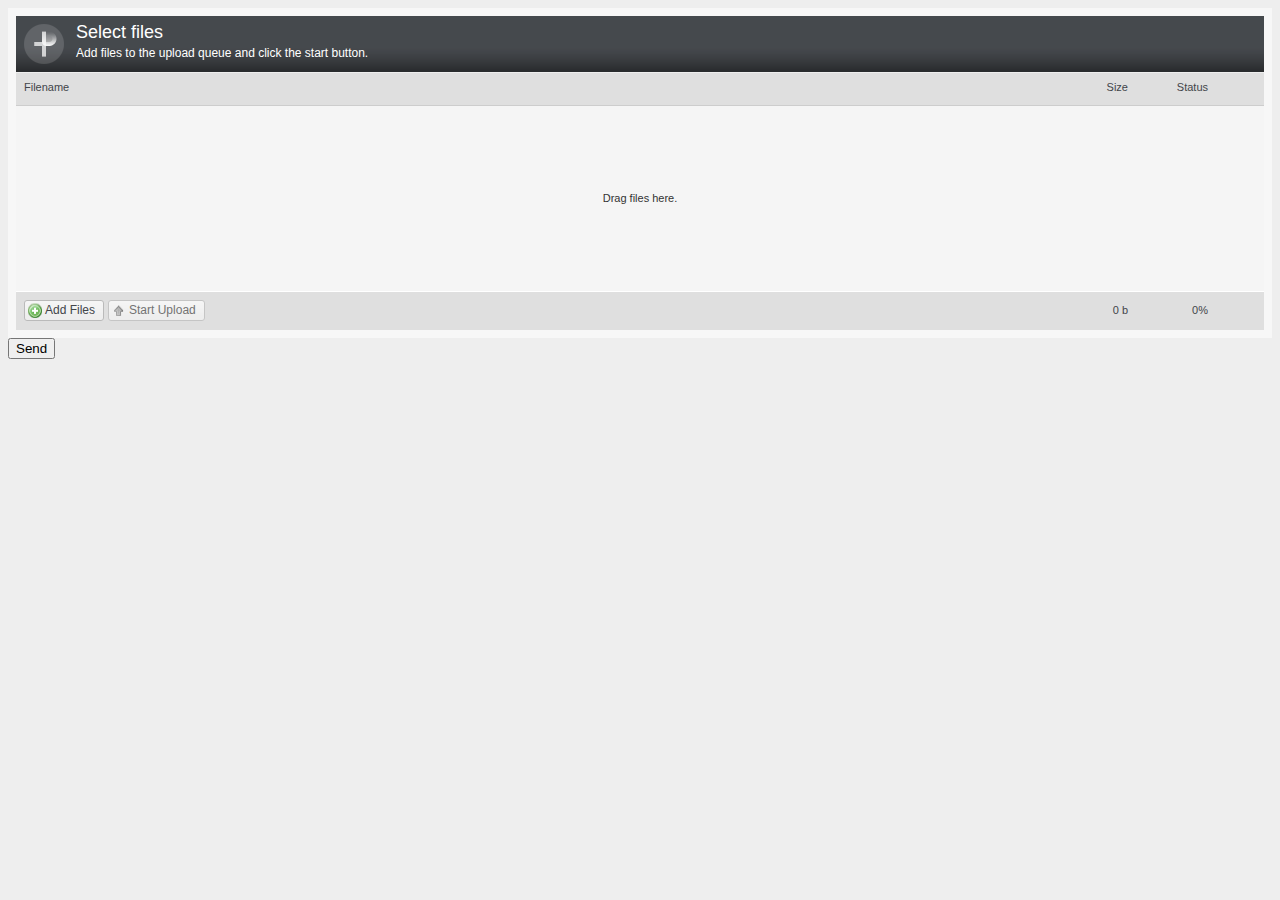
<file: plupload-2.3.6/examples/jquery/queue_widget.html>
<!DOCTYPE html>
<html xmlns="http://www.w3.org/1999/xhtml" dir="ltr">
<head>
<meta http-equiv="content-type" content="text/html; charset=UTF-8"/>

<title>Plupload - Queue widget example</title>

<link rel="stylesheet" href="../../js/jquery.plupload.queue/css/jquery.plupload.queue.css" type="text/css" media="screen" />

<script src="//ajax.googleapis.com/ajax/libs/jquery/1.9.0/jquery.min.js"></script>

<!-- production -->
<script type="text/javascript" src="../../js/plupload.full.min.js"></script>
<script type="text/javascript" src="../../js/jquery.plupload.queue/jquery.plupload.queue.js"></script>

<!-- debug 
<script type="text/javascript" src="../../js/moxie.js"></script>
<script type="text/javascript" src="../../js/plupload.dev.js"></script>
<script type="text/javascript" src="../../js/jquery.plupload.queue/jquery.plupload.queue.js"></script>
-->


</head>
<body style="font: 13px Verdana; background: #eee; color: #333">

<form method="post" action="dump.php">	
	<div id="uploader">
		<p>Your browser doesn't have Flash, Silverlight or HTML5 support.</p>
	</div>
	<input type="submit" value="Send" />
</form>

<script type="text/javascript">
$(function() {
	
	// Setup html5 version
	$("#uploader").pluploadQueue({
		// General settings
		runtimes : 'html5,flash,silverlight,html4',
		url : '../upload.php',
		chunk_size: '1mb',
		rename : true,
		dragdrop: true,
		
		filters : {
			// Maximum file size
			max_file_size : '10mb',
			// Specify what files to browse for
			mime_types: [
				{title : "Image files", extensions : "jpg,gif,png"},
				{title : "Zip files", extensions : "zip"}
			]
		},

		// Resize images on clientside if we can
		resize : {width : 320, height : 240, quality : 90},

		flash_swf_url : '../../js/Moxie.swf',
		silverlight_xap_url : '../../js/Moxie.xap'
	});

});
</script>

</body>
</html>
</file>
<file: style.css>
textarea {
	resize: none;
}

#preview-mce {
	overflow-x: hidden;
	overflow-y: auto;
	border: 1px solid black;
	height: 1024px;
	width: 800px;
	pointer-events: visible;
}

.btn-preview-input-action {
	background: none !important;
	border: none !important;
	box-shadow: none !important;
	text-align: center !important;
	padding: 0 !important;
	margin: 0 !important;
	width: auto !important;
	color: white !important;
	font-weight: 600;
}

.btn-preview-input-secondary {
	background: none !important;
	border: none !important;
	box-shadow: none !important;
	text-align: center !important;
	padding: 0 !important;
	margin: 0 !important;
	width: auto !important;
	color: rgba(0, 0, 0, 0.54) !important;
	font-weight: 600;
}

.button-input {
	width: 200px;
}

.btn-input-link {
	font-size: 12px;
}
/*
input[placeholder],
[placeholder],
*[placeholder] {
	color: white !important;
}*/
</file>
<file: preview.css>
.black-primary {
	color: rgba(0, 0, 0, 0.7);
}

.pb-15 {
	padding-bottom: 15px;
}

.pl-30 {
	padding-left: 30px;
}

.fs-24 {
	font-size: 24px;
}

.vertical-middle {
	vertical-align: middle;
}

.color-black-secondary {
	color: rgba(0, 0, 0, 0.54);
}

.svg-chevron-left {
	background: url('data:image/svg+xml, %0A%3C%21--%20Generated%20by%20IcoMoon.io%20--%3E%0A%3Csvg%20version%3D%221.1%22%20xmlns%3D%22http%3A//www.w3.org/2000/svg%22%20fill%3D%22rgba%280%2C0%2C0%2C0.3%29%22%20width%3D%2232%22%20height%3D%2232%22%20viewBox%3D%220%200%2032%2032%22%3E%0A%3Ctitle%3Eicon-chevron-left%3C/title%3E%0A%3Cpath%20d%3D%22M8.467%2017c-0.267%200-0.533-0.067-0.733-0.267-0.4-0.4-0.4-1%200-1.4l15.067-15.067c0.4-0.4%201-0.4%201.4%200s0.4%201%200%201.4l-15%2015.067c-0.2%200.2-0.467%200.267-0.733%200.267zM23.533%2032c-0.267%200-0.533-0.067-0.733-0.267l-15.067-15c-0.4-0.4-0.4-1%200-1.4s1-0.4%201.4%200l15.067%2015c0.4%200.4%200.4%201%200%201.4-0.133%200.2-0.4%200.267-0.667%200.267z%22%3E%3C/path%3E%0A%3C/svg%3E%0A')
		50% center no-repeat;
	display: inline-block;
	width: 15px;
	height: 15px;
	background-size: 15px;
}

.caret-up {
	color: #42b549;
}

.caret-down {
	color: #d50000;
}

.icon-dashed-gray {
	display: inline-block;
	width: 14px;
	height: 5px;
	background-color: #e0e0e0;
	margin-top: 4px;
}

.table-row-50 td {
	height: 50px;
	box-sizing: border-box;
}

.border-wrapper {
	border: 1px solid #e0e0e0;
	border-radius: 0 0 3px 3px;
}

.no-border-top {
	border-top: none;
}

table {
	border-collapse: collapse;
}

table.bordered-table th,
table.bordered-table td {
	border: 1px solid #e0e0e0;
}

.select-opt-custom {
	border-color: rgba(0, 0, 0, 0.12);
	border-radius: 3px;
	padding: 9px 10px !important;
	font-size: 12px;
}

.select-opt-custom:focus {
	border-color: rgba(0, 0, 0, 0.2);
}

.select-opt-custom-selectBox-dropdown-menu {
	border-color: rgba(0, 0, 0, 0.12);
	box-shadow: none;
}

.select-opt-custom .selectBox-arrow {
	background: url('data:image/svg+xml, %3Csvg%20width%3D%2216px%22%20height%3D%2216px%22%20viewBox%3D%220%200%2016%2016%22%20version%3D%221.1%22%20xmlns%3D%22http%3A//www.w3.org/2000/svg%22%20xmlns%3Axlink%3D%22http%3A//www.w3.org/1999/xlink%22%3E%0A%20%20%20%20%3C%21--%20Generator%3A%20sketchtool%2046.1%20%2844463%29%20-%20http%3A//www.bohemiancoding.com/sketch%20--%3E%0A%20%20%20%20%3Ctitle%3E66D455E8-A014-45AD-8706-A1F7FD2EA949%3C/title%3E%0A%20%20%20%20%3Cdesc%3ECreated%20with%20sketchtool.%3C/desc%3E%0A%20%20%20%20%3Cdefs%3E%3C/defs%3E%0A%20%20%20%20%3Cg%20id%3D%22Symbols%22%20stroke%3D%22none%22%20stroke-width%3D%221%22%20fill%3D%22none%22%20fill-rule%3D%22evenodd%22%3E%0A%20%20%20%20%20%20%20%20%3Cg%20id%3D%22Button-/-Arrow-Down%22%20fill-rule%3D%22nonzero%22%20fill%3D%22%23BDBDBD%22%3E%0A%20%20%20%20%20%20%20%20%20%20%20%20%3Cpath%20d%3D%22M7.93735814%2C11.5273341%20C7.76822828%2C11.5184216%207.61170027%2C11.435162%207.50977855%2C11.2998982%20L2.05131566%2C4.93169146%20C1.94492777%2C4.69740617%202.0077163%2C4.42093571%202.20486437%2C4.25558572%20C2.40201243%2C4.09023573%202.6851921%2C4.07653932%202.89737741%2C4.22209129%20L7.93735814%2C10.0899389%20L12.9682414%2C4.22209129%20C13.0949993%2C4.0595812%2013.2988265%2C3.9770402%2013.5029433%2C4.00556069%20C13.7070601%2C4.03408117%2013.8804563%2C4.16933021%2013.9578152%2C4.36036078%20C14.0351741%2C4.55139136%2014.0047431%2C4.76918138%2013.8779853%2C4.93169146%20L8.41952237%2C11.2998982%20C8.30598659%2C11.4503941%208.12570302%2C11.5354335%207.93735814%2C11.5273341%20Z%22%20id%3D%22Shape%22%3E%3C/path%3E%0A%20%20%20%20%20%20%20%20%3C/g%3E%0A%20%20%20%20%3C/g%3E%0A%3C/svg%3E')
		50% center no-repeat;
}

.select-opt-custom-selectBox-dropdown-menu li {
	padding: 6px 0;
}

.select-opt-custom-selectBox-dropdown-menu li:hover {
	background-color: #f8f8f8;
}

.select-opt-custom-selectBox-dropdown-menu li:hover a,
.select-opt-custom-selectBox-dropdown-menu li.selectBox-hover a,
.select-opt-custom-selectBox-dropdown-menu li.selectBox-selected a {
	background-color: transparent;
	color: inherit;
}

.select-opt-custom::-ms-expand {
	display: none;
}

.select-opt-custom:focus,
.select-opt-custom:active {
	outline: none;
}

.select-opt-custom option {
	padding: 16px !important;
	line-height: 50px;
}

.maincontent-admin--transparent {
	background-color: transparent !important;
	border: none !important;
	padding: 0 !important;
	color: rgba(0, 0, 0, 0.54) !important;
}

.maincontent-container {
	background-color: #fff;
	border: 1px solid #e0e0e0;
	padding: 10px;
}

.emptystate-seller-info {
	text-align: center;
	padding: 22px;
}

.emptystate-seller-info .title {
	font-weight: 600;
	font-size: 16px;
	margin-top: 17px;
}

.emptystate-seller-info .description {
	padding: 0 100px;
	margin-bottom: 0;
}

label[for='seller-info-filter'] {
	margin-right: 9px;
}

.info-container {
	border: 1px solid #e0e0e0;
	border-radius: 3px;
	max-height: 1294px;
}

.info-container li {
	border-bottom: 1px solid #e0e0e0;
}

.info-container li:last-child {
	border-bottom: none;
}

.info-container li.heading {
	background-color: #f8f8f8;
	font-size: 13px;
	line-height: 21px;
	padding: 8px 21px;
}

.info-container li.info {
	padding: 15px 21px;
	display: table;
	width: 100%;
	box-sizing: border-box;
}

.info-container li.info.unread {
	background-color: #f3fef3;
}

.info-container li.info .img-wrap,
.info-container li.info .text-wrap {
	display: table-cell;
}

.info-container li.info .img-wrap {
	width: 94px;
	height: 63px;
	min-width: 94px;
	position: relative;
	vertical-align: top;
	border-radius: 3px;
	overflow: hidden;
}

.info-container li.info .img-wrap img {
	border: 0;
	position: absolute;
	width: 100%;
	height: 100%;
	top: 50%;
	left: 50%;
	-webkit-transform: translate(-50%, -50%);
	-ms-transform: translate(-50%, -50%);
	-o-transform: translate(-50%, -50%);
	transform: translate(-50%, -50%);
	object-fit: cover;
}

.info-container li.info .text-wrap {
	vertical-align: top;
	padding-left: 10px;
}

.info-container li.info .text-wrap .category {
	font-size: 12px;
	color: rgba(0, 0, 0, 0.54);
}

.info-container li.info .text-wrap .time {
	font-size: 10px;
	color: rgba(0, 0, 0, 0.38);
}

.info-container li.info .text-wrap .title,
.info-container li.info .text-wrap .subtitle {
	max-width: 595px;
}

.info-container li.info .text-wrap .title {
	color: rgba(0, 0, 0, 0.7);
	font-size: 14px;
	font-weight: 600;
}

.info-container li.info .text-wrap .subtitle {
	color: rgba(0, 0, 0, 0.54);
	font-size: 13px;
}

.info-top-banner {
	max-width: 100%;
	height: 250px;
	overflow: hidden;
	border-radius: 3px 3px 0 0;
}

.info-top-banner--img img {
	width: 100%;
	height: auto;
	box-sizing: border-box;
}

.info-top-banner--video {
	background-size: cover;
	background-position: center;
}

.info-top-banner--video .btn-see-video {
	/*padding: 9px 14px;*/
	padding: 12px 25px;
	border-radius: 3px;
	box-shadow: none;
	font-weight: 600;
}

.info-top-banner--video .btn-see-video:focus {
	outline: none;
}

.info-top-banner--video .btn-see-video--center {
	margin: auto;
	transform: translate(-50%, -50%);
	position: absolute;
	top: 50%;
	left: 50%;
}

.info-top-banner--video .btn-see-video--white {
	background-color: rgba(255, 255, 255, 0.9);
	color: rgba(0, 0, 0, 0.54);
	border: 1px solid #42b549;
	color: #42b549;
}

.info-top-banner--video .btn-see-video--white:hover,
.info-top-banner--video .btn-see-video--white:focus {
	background-color: rgba(255, 255, 255, 1);
}

.backto-infolist {
	color: rgba(0, 0, 0, 0.54);
}

.backto-infolist:hover,
.backto-infolist:focus {
	color: #42b549;
}

.backto-infolist:hover .svg-chevron-left,
.backto-infolist:focus .svg-chevron-left {
	background: url('data:image/svg+xml, %3Csvg%20version%3D%221.1%22%20xmlns%3D%22http%3A//www.w3.org/2000/svg%22%20width%3D%2232%22%20height%3D%2232%22%20fill%3D%22%2342B549%22%20viewBox%3D%220%200%2032%2032%22%3E%0A%3Ctitle%3Eicon-chevron-left%3C/title%3E%0A%3Cpath%20d%3D%22M8.467%2017c-0.267%200-0.533-0.067-0.733-0.267-0.4-0.4-0.4-1%200-1.4l15.067-15.067c0.4-0.4%201-0.4%201.4%200s0.4%201%200%201.4l-15%2015.067c-0.2%200.2-0.467%200.267-0.733%200.267zM23.533%2032c-0.267%200-0.533-0.067-0.733-0.267l-15.067-15c-0.4-0.4-0.4-1%200-1.4s1-0.4%201.4%200l15.067%2015c0.4%200.4%200.4%201%200%201.4-0.133%200.2-0.4%200.267-0.667%200.267z%22%3E%3C/path%3E%0A%3C/svg%3E%0A')
		50% center no-repeat;
	background-size: 15px;
}

.content-text {
	line-height: 1.62em;
	padding: 0 20px;
}

.content-text img {
	margin: 0 auto;
}

.content-text--center {
	margin-left: auto;
	margin-right: auto;
	/*max-width: 703px;*/
	text-align: center;
}

.info-title {
	font-size: 16px;
	font-weight: 600;
	padding: 0 20px;
	line-height: 1.5em;
	color: rgba(0, 0, 0, 0.7);
}

.promo-code-wrapper {
	text-align: center;
	padding-top: 10px;
}

.promo-code-wrapper .main-title {
	font-weight: 600;
	font-size: 13px;
	margin-bottom: 0;
	color: rgba(0, 0, 0, 0.54);
}

.btn.btn-medium {
	padding: 9px 18px !important;
}

.promo-code-copy {
	display: inline-block;
	border: 1px solid #e0e0e0;
	border-radius: 4px;
	margin: 15px 0;
	font-size: 0;
}

.promo-code-copy .text {
	display: inline-block;
	padding: 9px 20px;
	background-color: #f8f8f8;
	line-height: 1em;
	color: #ff5722;
	font-size: 14px;
	text-transform: uppercase;
}

.promo-code-copy .copy {
	display: inline-block;
	padding: 9px 20px;
	border-left: 1px solid #e0e0e0;
	line-height: 1em;
	color: rgba(0, 0, 0, 0.38);
	font-weight: 600;
	font-size: 14px;
}

.btn-list-wrapper {
	padding: 15px 20px;
	box-sizing: border-box;
}

.btn-list-wrapper button.btn {
	padding: 9px 18px;
	font-size: 13px;
	line-height: 1.6em;
	font-weight: 600;
	color: rgba(0, 0, 0, 0.54);
	margin-right: 16px;
}

div.hopscotch-bubble .hopscotch-nav-button.next,
div.hopscotch-bubble .hopscotch-nav-button.prev {
	font-size: 11px;
	font-weight: 400;
	padding: 0 26px;
	height: 32px;
}

div.hopscotch-bubble .hopscotch-bubble-close {
	background: url('data:image/svg+xml, %0A%3Csvg%20xmlns%3D%22http%3A//www.w3.org/2000/svg%22%20viewBox%3D%220%200%2016%2016%22%3E%3Cdefs%3E%3Cstyle%3E.cls-1%7Bfill%3A%2342b549%3B%7D%3C/style%3E%3C/defs%3E%3Ctitle%3EAsset%2052%3C/title%3E%3Cg%20id%3D%22Layer_2%22%20data-name%3D%22Layer%202%22%3E%3Cg%20id%3D%22Layer_7%22%20data-name%3D%22Layer%207%22%3E%3Cpath%20class%3D%22cls-1%22%20d%3D%22M5.18%2C11.29a.47.47%2C0%2C0%2C1-.33-.8l5.65-5.65a.47.47%2C0%2C0%2C1%2C.67.67L5.51%2C11.16A.47.47%2C0%2C0%2C1%2C5.18%2C11.29Z%22/%3E%3Cpath%20class%3D%22cls-1%22%20d%3D%22M10.82%2C11.29a.47.47%2C0%2C0%2C1-.33-.14L4.84%2C5.51a.47.47%2C0%2C0%2C1%2C.67-.67l5.65%2C5.65a.47.47%2C0%2C0%2C1-.33.8Z%22/%3E%3Cpath%20class%3D%22cls-1%22%20d%3D%22M8%2C16a8%2C8%2C0%2C1%2C1%2C8-8A8%2C8%2C0%2C0%2C1%2C8%2C16ZM8%2C.94A7.06%2C7.06%2C0%2C1%2C0%2C15.06%2C8%2C7.07%2C7.07%2C0%2C0%2C0%2C8%2C.94Z%22/%3E%3C/g%3E%3C/g%3E%3C/svg%3E');
	width: 20px;
	height: 20px;
	box-sizing: border-box;
	top: 15px;
	right: 15px;
}

div.hopscotch-bubble .hopscotch-bubble-content {
	border-bottom: none;
	padding-bottom: 0;
}

div.hopscotch-bubble .hopscotch-content {
	padding-right: 33px;
}

#sidebar-sellerinfo-menu.show_element {
	padding: 0;
}

.badge-change {
	text-align: center;
}

.badge-change > div {
	display: inline-block;
	padding: 15px;
	box-sizing: border-box;
	vertical-align: middle;
	background-color: #fff;
}

.badge-change .before {
	width: 78px;
}

.badge-change .after {
	width: 99px;
}

.badge-change .title {
	font-weight: 600;
}

.badge-change .before .title {
	font-size: 13px;
}

.badge-change .after .title {
	font-size: 16px;
}

.badge-change .point-title {
	font-size: 14px;
	margin: 15px 0 10px;
}

.badge-change .point-value {
	font-size: 20px;
	font-weight: 600;
	line-height: 1.5em;
}

.badge-change-img {
	width: 99px;
}

.survei-header {
	padding: 15px;
	background-color: #f3fef3;
	display: table;
	width: 100%;
	box-sizing: border-box;
}

.survei-header > div {
	display: table-cell;
	vertical-align: top;
}

.question-wrapper {
	padding: 14px 100px;
	display: table;
	width: 100%;
	box-sizing: border-box;
	border-top: 1px solid #e0e0e0;
}

.question-wrapper > div {
	display: table-cell;
}

.question-number__wrapper {
	width: 1px;
}

.question-number {
	display: inline-block;
	border-radius: 50%;
	background-color: #42b549;
	color: #fff;
	width: 25px;
	height: 25px;
	text-align: center;
	padding: 1px 0;
	box-sizing: border-box;
	font-weight: 600;
	font-size: 14px;
}

.question-text__wrapper {
	padding-left: 10px;
}

.question-answer {
	font-size: 0;
}

.question-answer > * {
	display: inline-block;
}

.question-answer > label {
	font-size: 10px;
	color: rgba(0, 0, 0, 0.38);
}

.question-answer > label.left-label {
	margin-right: 9px;
}

.question-answer > label.right-label {
	margin-left: 9px;
}

.question-answer > ul li {
	display: inline-block;
}

.question-answer > ul > li input[type='radio'][name='input-answer'] {
	position: absolute;
	z-index: -1;
}

.question-answer > ul > li input[type='radio'][name='input-answer'] + label {
	display: inline-block;
	border: 1px solid #e0e0e0;
	height: 48px;
	width: 60px;
	text-align: center;
	vertical-align: middle;
	box-sizing: border-box;
	font-size: 14px;
	font-weight: 600;
	padding: 12px 0;
	color: rgba(0, 0, 0, 0.54);
	background-color: #fff;
	cursor: pointer;
	margin-bottom: 0;
	z-index: 1;
}

.question-answer
	> ul
	> li:not(:first-child)
	input[type='radio'][name='input-answer']
	+ label {
	border-left: none;
}

.question-answer
	> ul
	> li
	input[type='radio'][name='input-answer']:checked
	+ label,
.question-answer
	> ul
	> li
	input[type='radio'][name='input-answer']:focus
	+ label,
.question-answer
	> ul
	> li
	input[type='radio'][name='input-answer']:active
	+ label,
.question-answer
	> ul
	> li
	input[type='radio'][name='input-answer']
	+ label:hover {
	background-color: #f3fef3;
	color: #42b549;
}

.submit-wrapper {
	border-top: 1px solid #e0e0e0;
}

@media screen and (min-width: 1200px) {
	.info-container li.info .text-wrap .title,
	.info-container li.info .text-wrap .subtitle {
		max-width: 797px;
	}
	.info-top-banner {
		height: 317px;
	}
}

.maincontent-admin {
	width: 765px;
	float: left;
	padding: 10px;
	margin-top: 10px;
	margin-left: 20px;
	background-color: #fff;
	border: 1px solid #e0e0e0;
	box-sizing: border-box;
}

a {
	pointer-events: none;
}
</file>
<file: jQuery-File-Upload/css/style.css>
@charset "UTF-8";
/*
 * jQuery File Upload Plugin CSS Example
 * https://github.com/blueimp/jQuery-File-Upload
 *
 * Copyright 2013, Sebastian Tschan
 * https://blueimp.net
 *
 * Licensed under the MIT license:
 * https://opensource.org/licenses/MIT
 */

body {
  padding-top: 60px;
}
</file>
